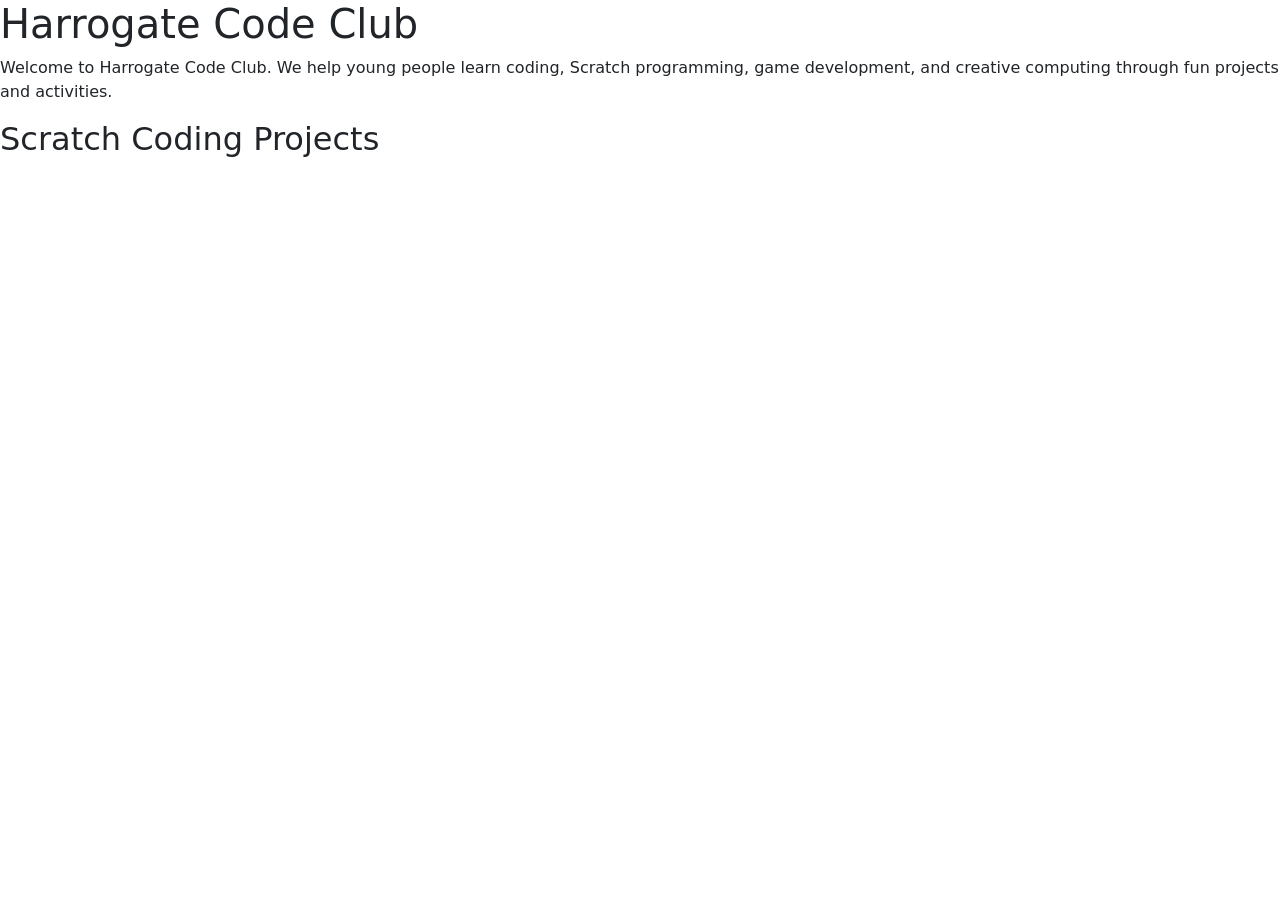
<file: index.html>
<!DOCTYPE html>
<html lang="en">
<link href="https://cdn.jsdelivr.net/npm/bootstrap@5.3.8/dist/css/bootstrap.min.css" rel="stylesheet" integrity="sha384-sRIl4kxILFvY47J16cr9ZwB07vP4J8+LH7qKQnuqkuIAvNWLzeN8tE5YBujZqJLB" crossorigin="anonymous">
<script src="https://cdn.jsdelivr.net/npm/bootstrap@5.3.8/dist/js/bootstrap.bundle.min.js" integrity="sha384-FKyoEForCGlyvwx9Hj09JcYn3nv7wiPVlz7YYwJrWVcXK/BmnVDxM+D2scQbITxI" crossorigin="anonymous"></script>
<script src="https://cdn.jsdelivr.net/npm/@popperjs/core@2.11.8/dist/umd/popper.min.js" integrity="sha384-I7E8VVD/ismYTF4hNIPjVp/Zjvgyol6VFvRkX/vR+Vc4jQkC+hVqc2pM8ODewa9r" crossorigin="anonymous"></script>
<script src="https://cdn.jsdelivr.net/npm/bootstrap@5.3.8/dist/js/bootstrap.min.js" integrity="sha384-G/EV+4j2dNv+tEPo3++6LCgdCROaejBqfUeNjuKAiuXbjrxilcCdDz6ZAVfHWe1Y" crossorigin="anonymous"></script>
<head>
    <meta charset="UTF-8">
    <meta name="viewport" content="width=device-width, initial-scale=1">

    <title>Harrogate Code Club | Learn Coding with Scratch and Programming Projects</title>

    <meta name="description" content="Harrogate Code Club helps young people learn coding through Scratch projects, programming activities, and creative computing. Explore our coding projects and learn digital skills.">

    <meta name="keywords" content="Harrogate Code Club, coding club Harrogate, Scratch programming, learn coding, coding for kids, programming club, Yorkshire coding club, Scratch projects, Computer, Harrogate, Computer Harrogate, Learning, Education, Computer Science">

    <meta name="author" content="Harrogate Code Club">

    <link rel="canonical" href="https://javapandas.github.io/harrogatecodeclub/">
    <script type="application/ld+json">
{
  "@context": "https://schema.org",
  "@type": "EducationalOrganization",
  "name": "Harrogate Code Club",
  "url": "https://javapandas.github.io/harrogatecodeclub/",
  "description": "Coding club teaching Scratch programming and creative computing.",
  "areaServed": "Harrogate, North Yorkshire, UK"
}
</script>
    <!-- Open Graph -->
    <meta property="og:title" content="Harrogate Code Club">
    <meta property="og:description" content="Learn coding with Scratch projects and creative programming activities at Harrogate Code Club.">
    <meta property="og:type" content="website">
    <meta property="og:url" content="https://javapandas.github.io/harrogatecodeclub/">

    <!-- Twitter Card -->
    <meta name="twitter:card" content="summary">
    <meta name="twitter:title" content="Harrogate Code Club">
    <meta name="twitter:description" content="Learn coding with Scratch projects and creative programming activities at Harrogate Code Club.">

    </head>

<body>

    <header>
        <h1>Harrogate Code Club</h1>
        <p>
            Welcome to Harrogate Code Club. We help young people learn coding,
            Scratch programming, game development, and creative computing through
            fun projects and activities.
        </p>
    </header>

    <main>
        <section>
            <h2>Scratch Coding Projects</h2>

            <iframe
                title="Harrogate Code Club Scratch Project 1"
                src="https://scratch.mit.edu/projects/1331502991/embed"
                allowtransparency="true"
                width="485"
                height="402"
                frameborder="0"
                scrolling="no"
                allowfullscreen>
            </iframe>

            <iframe
                title="Harrogate Code Club Scratch Project 2"
                src="https://scratch.mit.edu/projects/1267263797/embed"
                allowtransparency="true"
                width="485"
                height="402"
                frameborder="0"
                scrolling="no"
                allowfullscreen>
            </iframe>
        </section>
    </main>

    <script src="script.js"></script>

</body>

</html>
</file>
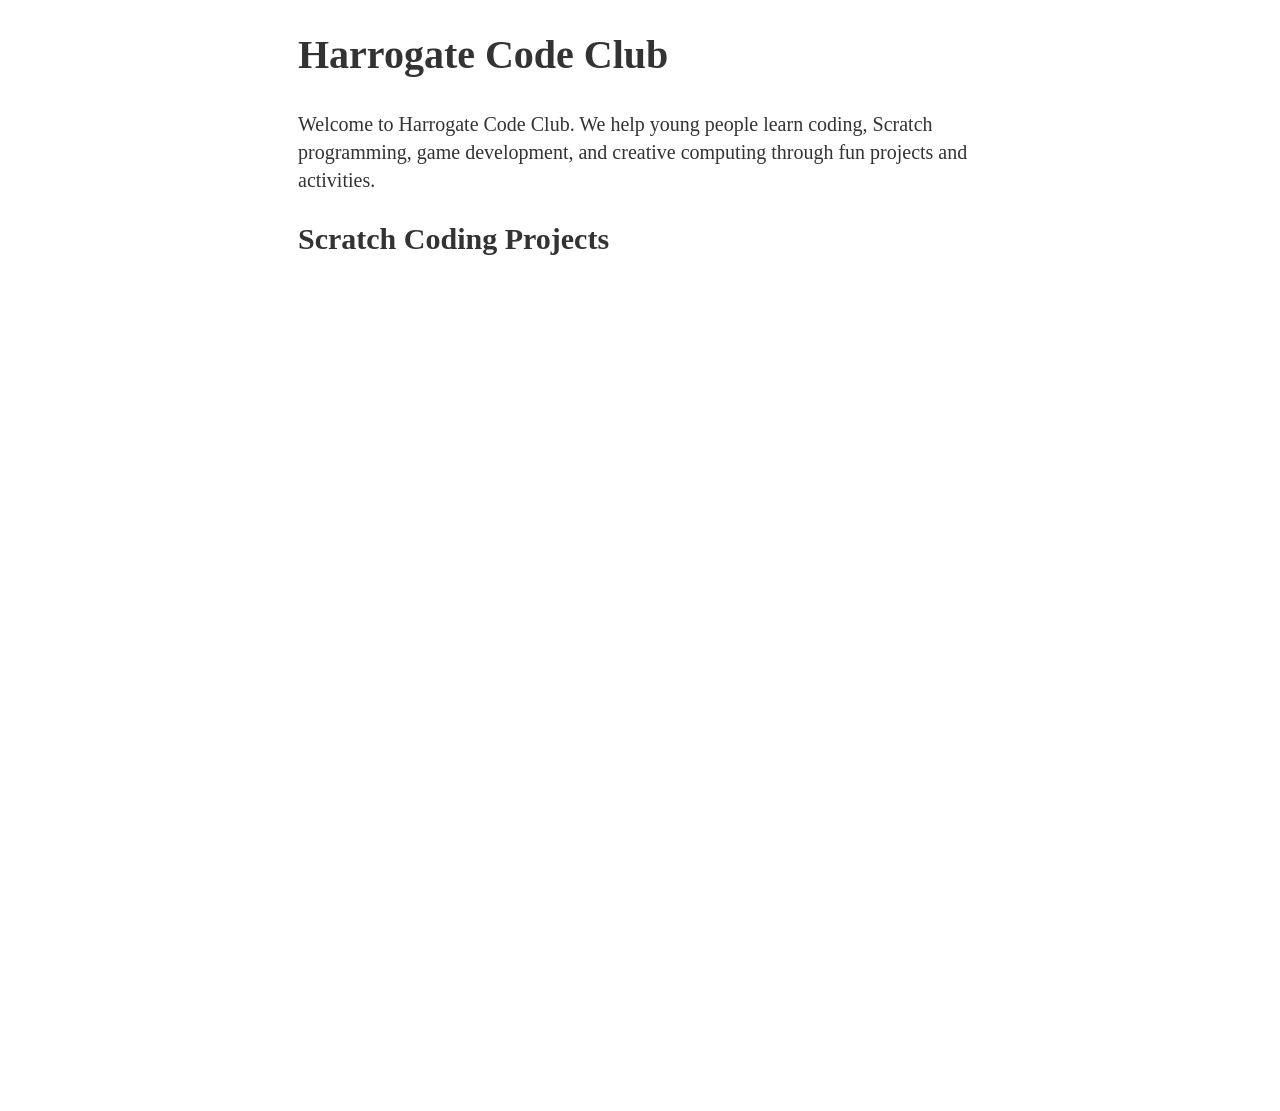
<file: test.html>
<!DOCTYPE html>
<html lang="en">

<head>
    <meta charset="UTF-8">
    <meta name="viewport" content="width=device-width, initial-scale=1">

    <title>Harrogate Code Club | Learn Coding with Scratch and Programming Projects</title>

    <meta name="description" content="Harrogate Code Club helps young people learn coding through Scratch projects, programming activities, and creative computing. Explore our coding projects and learn digital skills.">

    <meta name="keywords" content="Harrogate Code Club, coding club Harrogate, Scratch programming, learn coding, coding for kids, programming club, Yorkshire coding club, Scratch projects, Computer, Harrogate, Computer Harrogate, Learning, Education, Computer Science">

    <meta name="author" content="Harrogate Code Club">

    <link rel="canonical" href="https://yourdomain.com/">

    <!-- Open Graph -->
    <meta property="og:title" content="Harrogate Code Club">
    <meta property="og:description" content="Learn coding with Scratch projects and creative programming activities at Harrogate Code Club.">
    <meta property="og:type" content="website">
    <meta property="og:url" content="https://javapandas.github.io/harrogatecodeclub/">

    <!-- Twitter Card -->
    <meta name="twitter:card" content="summary">
    <meta name="twitter:title" content="Harrogate Code Club">
    <meta name="twitter:description" content="Learn coding with Scratch projects and creative programming activities at Harrogate Code Club.">

    <link rel="stylesheet" href="style.css">
</head>

<body>

    <header>
        <h1>Harrogate Code Club</h1>
        <p>
            Welcome to Harrogate Code Club. We help young people learn coding,
            Scratch programming, game development, and creative computing through
            fun projects and activities.
        </p>
    </header>

    <main>
        <section>
            <h2>Scratch Coding Projects</h2>

            <iframe
                title="Harrogate Code Club Scratch Project 1"
                src="https://scratch.mit.edu/projects/1331502991/embed"
                allowtransparency="true"
                width="485"
                height="402"
                frameborder="0"
                scrolling="no"
                allowfullscreen>
            </iframe>

            <iframe
                title="Harrogate Code Club Scratch Project 2"
                src="https://scratch.mit.edu/projects/1267263797/embed"
                allowtransparency="true"
                width="485"
                height="402"
                frameborder="0"
                scrolling="no"
                allowfullscreen>
            </iframe>
        </section>
    </main>

    <script src="script.js"></script>

</body>

</html>
</file>
<file: style.css>
html {
   box-sizing: border-box;
   max-width: 70ch;
   margin: auto;
   font-size: 1.25em;
   color: #333;
   line-height: 1.4;
}
*, *::before, *::after {
   box-sizing: inherit;
}
container {
   display: flex;
   flex-wrap: wrap;
   gap: 20px;
}
card {
   flex: 1 1 300px;
   padding: 15px;
   background: white;
   border-radius: 8px;
   box-shadow: 0 2px 8px rgba(0,0,0,0.1);
}
</file>
